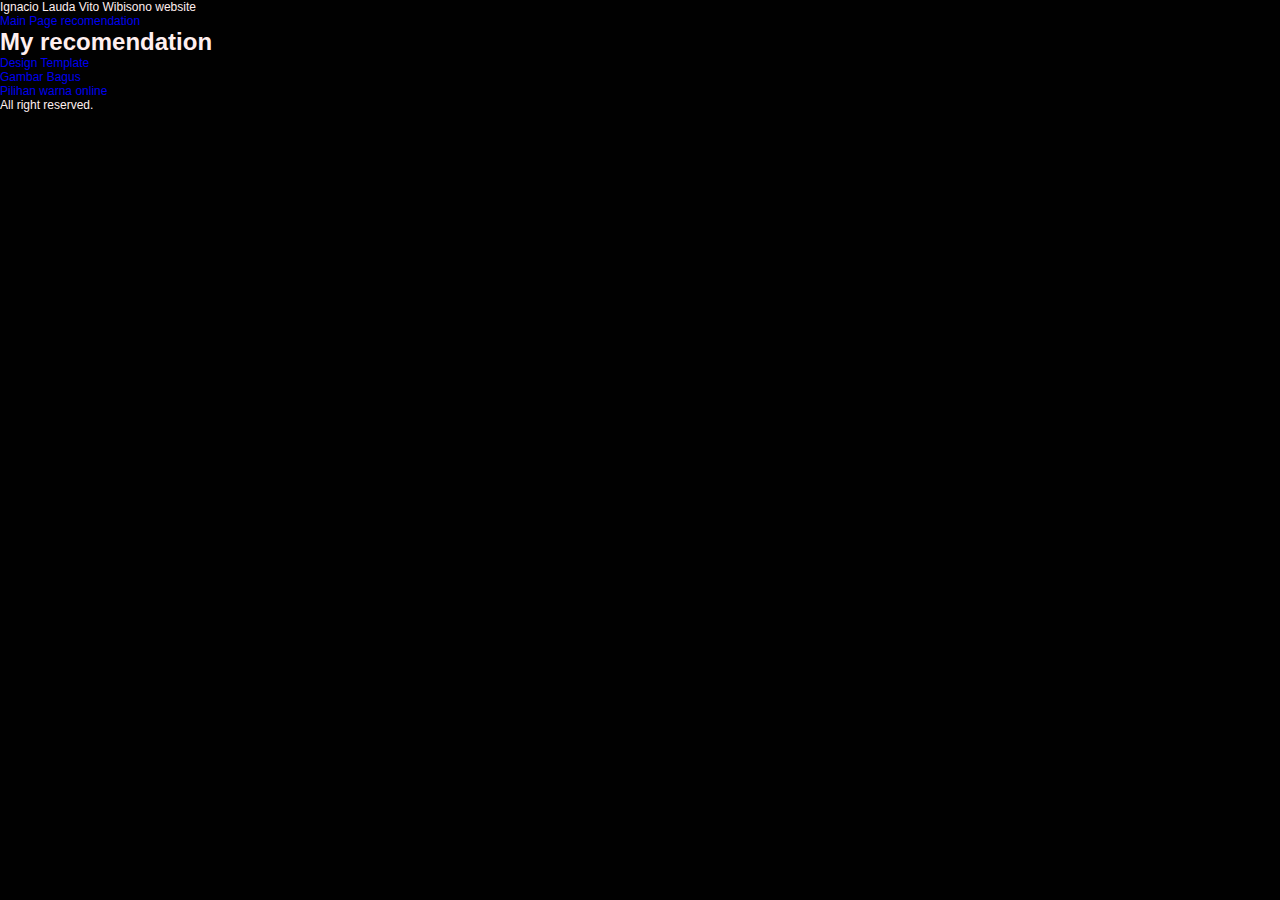
<file: recomendation.html>
<!DOCTYPE html>
<html lang="en">
  <head>
    <meta charset="UTF-8" />
    <meta name="viewport" content="width=device-width, initial-scale=1.0" />
    <title>Website Vito</title>
    <link rel="icon" type="image/x-icon" href="icon.png" />
    <link rel="stylesheet" href="style.css" />
  </head>
  <body>
    <header>Ignacio Lauda Vito Wibisono website</header>
    <menu>
      <a href="index.html">Main Page</a>
      <a href="recomendation.html">recomendation</a>
    </menu>
    <article>
      <h1>My recomendation</h1>
      <a href="https://www.canva.com/">Design Template</a><br />
      <a href="https://www.freepik.com/">Gambar Bagus</a><br />
      <a href="https://imagecolorpicker.com/">Pilihan warna online</a>
    </article>
    <footer>
      <p>All right reserved.</p>
    </footer>
  </body>
</html>
</file>
<file: style.css>
:root {
  --primary: #b6895b;
  --bg: #010101;
}

* {
  font-family: "Poppins", sans-serif;
  margin: 0;
  padding: 0;
  box-sizing: border-box;
  outline: none;
  border: none;
  text-decoration: none;
}

body {
  font-family: "Poppins", sans-serif;
  background-color: var(--bg);
  color: #ffefef;
}

/* navbar */
.navbar {
  display: flex;
  justify-content: space-between;
  align-items: center;
  padding: 1.4rem 7%;
  background-color: rgba(1, 1, 1, 0.8);
  border-bottom: 1px solid #513c28;
  position: fixed;
  left: 0;
  right: 0;
  top: 0;
  z-index: 9999;
}

.navbar .navbar-logo {
  font-size: 2rem;
  font-weight: 700;
  color: #fff;
  font-style: italic;
}

.navbar .navbar-logo span {
  color: var(--primary);
  font-style: italic;
}

.navbar .navbar-nav a {
  color: #fff;
  display: inline-block;
  font-size: 1.3rem;
  margin: 0.5rem;
}

.navbar .navbar-nav a:hover {
  color: var(--primary);
}

.navbar .navbar-nav a::after {
  content: "";
  display: block;
  padding-bottom: 0.5rem;
  border-bottom: 0.1rem solid var(--primary);
  transform: scaleX(0);
  transition: 0.2s linear;
}

.navbar .navbar-nav a:hover::after {
  transform: scaleX(0.5);
}

.navbar .navbar-ekstra a {
  color: #fff;
  margin: 0 0.5rem;
}

.navbar .navbar-ekstra a:hover {
  color: var(--primary);
}

#hamburger-menu {
  display: none;
}

/* hero section */
.hero {
  min-height: 100vh;
  display: flex;
  align-items: center;
  background-image: url(foto\ gans.jpg);
  background-repeat: no-repeat;
  background-size: cover;
  background-position: center;
}

.hero::after {
  content: "";
  display: block;
  position: relative;
  width: 100%;
  height: 100%;
  background: linear-gradient(
    0deg,
    rgba(1, 1, 3, 1) 3%,
    rgba(255, 255, 255, 0) 25%
  );
}

.hero .content {
  padding: 1.4rem 7%;
  max-width: 60rem;
}

.hero .content h1 {
  font-size: 5em;
  color: #ffffff;
  text-shadow: 1px 1px 3px rgba(1, 1, 3, 0.5);
  line-height: 1.2;
}

.hero .content h1 span {
  color: var(--primary);
}

.hero .content p {
  font-size: 1.4rem;
  margin-top: 1rem;
  line-height: 1.4;
  font-weight: 450;
  text-shadow: 1px 1px 3px rgba(1, 1, 3, 0.5);
}

/* media queries */

/* Laptop */
@media (max-width: 1366px) {
  html {
    font-size: 75%;
  }
}

/* Tablet */
@media (max-width: 768px) {
  html {
    font-size: 62.5%;
  }

  #hamburger-menu {
    display: inline-block;
  }

  .navbar .navbar-nav {
    position: absolute;
    top: 100%;
    right: -100%;
    background-color: #fff;
    width: 30rem;
    height: 100vh;
  }

  .navbar .navbar-nav.active {
    right: 0;
  }
}
/* Mobile */
@media (max-width: 450px) {
  html {
    font-size: 55%;
  }
}
</file>
